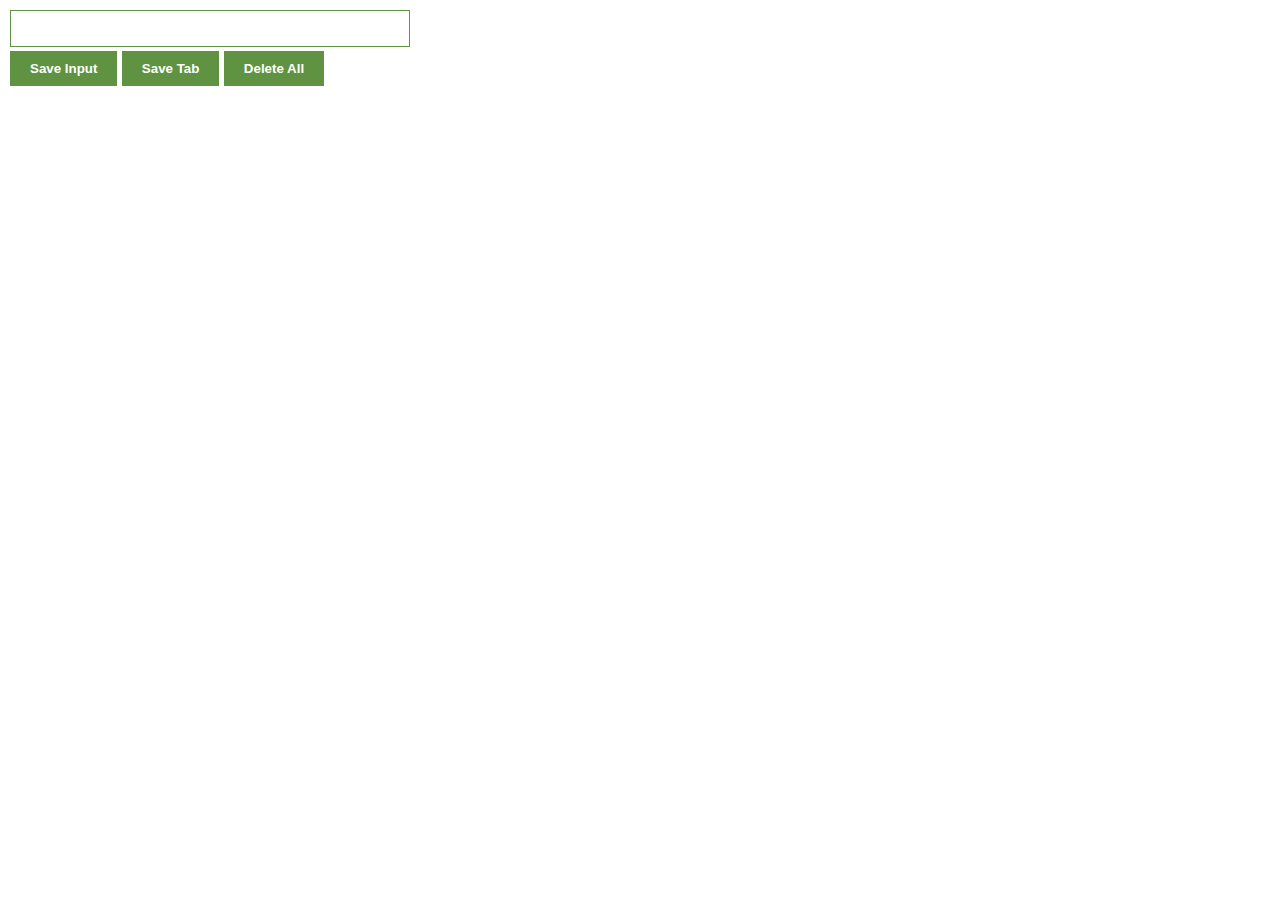
<file: index.html>
<!DOCTYPE html>
<html>
    <head>
        <link rel="stylesheet" href="index.css">
    </head>
    <body id="body">
        <input type="text" id="input-el">
        <button id="input-btn">Save Input</button>
        <button id="tab-btn">Save Tab</button>
        <button id="delete-btn">Delete All</button>
        <ul id="ul-el"></ul>
        <script src="index.js"></script>
    </body>
</html>
</file>
<file: index.css>
body{
    margin: 0;
    padding: 10px;
    font-family: Arial, Helvetica, sans-serif;
    width: 200px;
    min-width: 400px;
}

input{
    width: 100%;
    padding: 10px;
    box-sizing: border-box;
    border:1px solid #5f9341;
    margin-bottom: 4px;
    

}

button{
    background-color: #5f9341;
    color:white;
    padding: 10px 20px;
    border:none;
    font-weight: bold;
    
}

ul{
    list-style: none;
    padding:0;
    margin-top: 20px;

}

li{
    margin-top: 5px;
}

li a{
    color: #5f9341;
}
</file>
